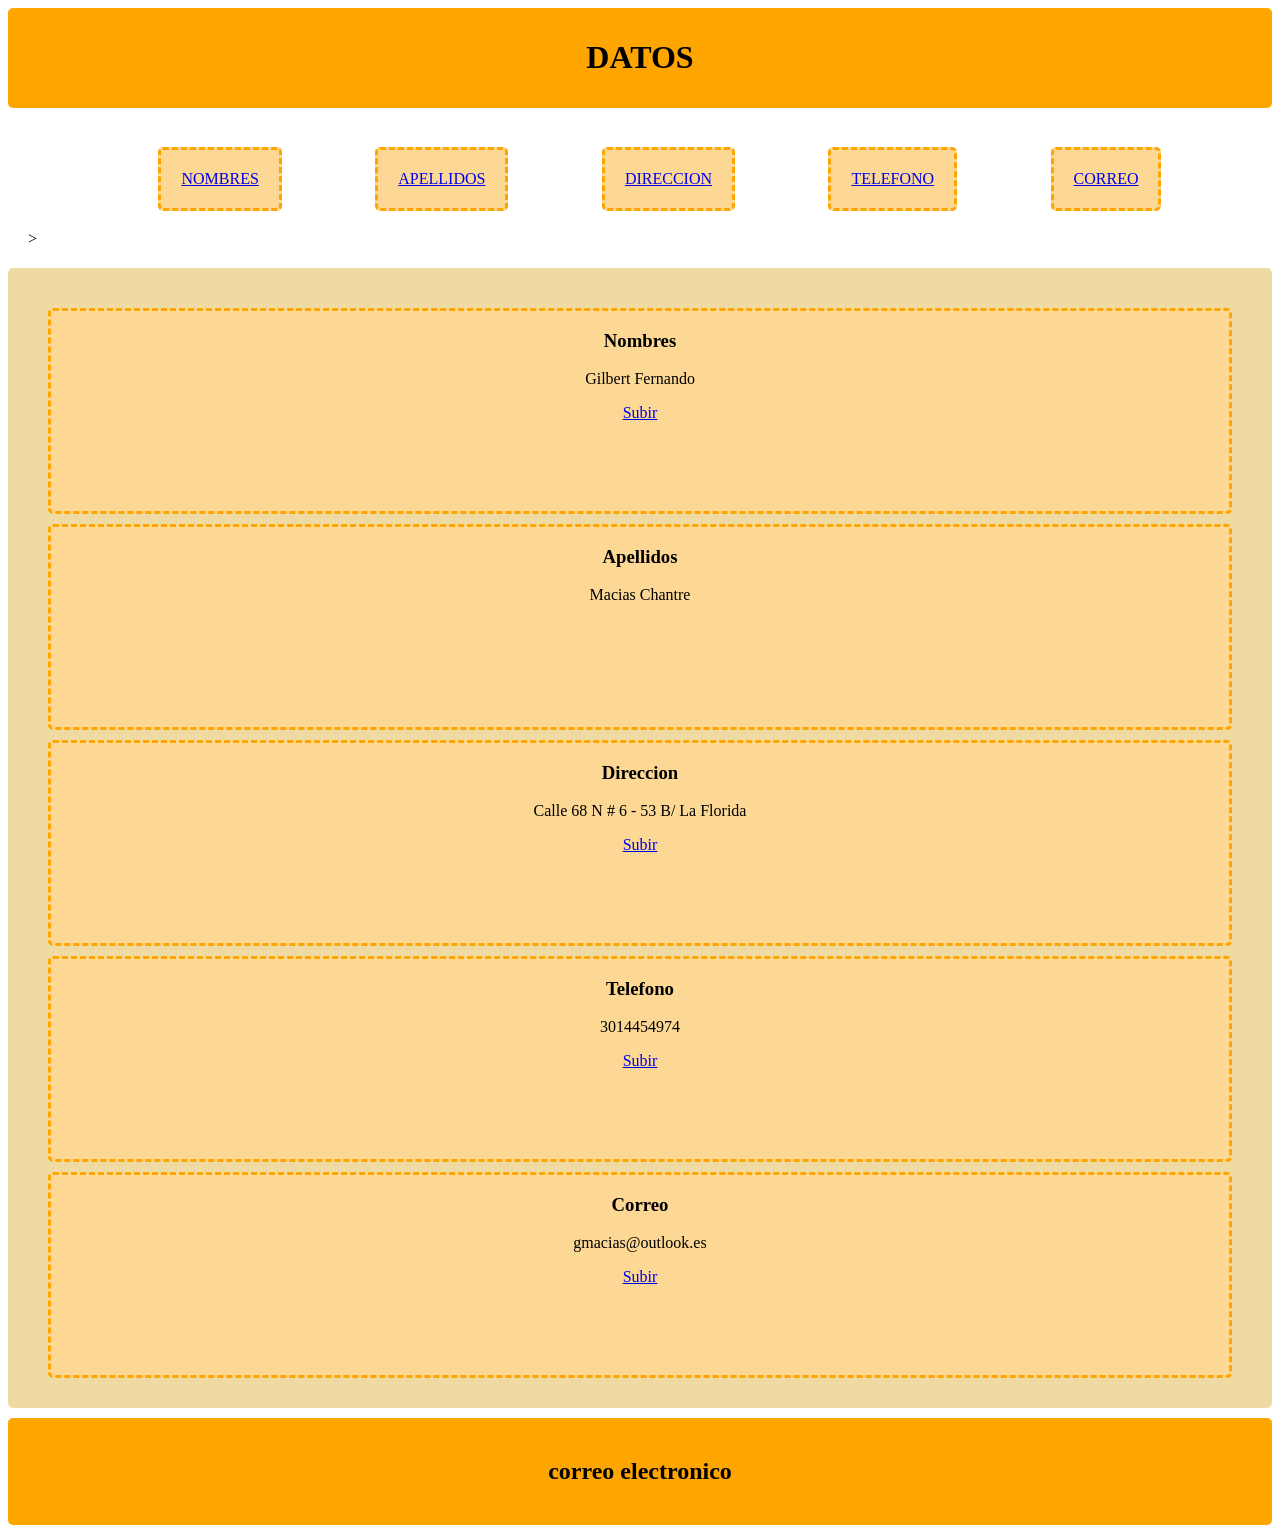
<file: ACTIVIDAD 1/punto1.html>
<!DOCTYPE html>
<html lang="es">
<head>
    <meta charset="UTF-8">
    <meta name="viewport" content="width=device-width, initial-scale=1.0">
    <title>punto1</title>
    <link rel="stylesheet" href="assest/css/punto1.css">
</head>
<body>
    <header>
        <h1>datos</h1>

    </header>

    <nav>
        <ul class="punto">
            <li class="punt"><a href="#nombres">nombres</a></li>
            <li class="punt"><a href="#apellidos">apellidos</a></li>
            <li class="punt"><a href="#direccion">direccion</a></li>
            <li class="punt"><a href="#telefono">telefono</a></li>
            <li class="punt"><a href="#correo">correo</a></li>
        </ul>>
    </nav>

    <main>
        <section class="nombres">
            <h3 id="nombres">nombres</h3>
            <p id="gilbert">gilbert</p>
            <a href="#">subir</a>
        </section>
        <section class="apellidos">
            <h3 id="apellidos">apellidos</h3>
            <pb id="mac">mac</p>
            <a href="#">subir</a>
        </section>
        <section class="direccion">
            <h3 id="direccion">direccion</h3>
            <p id="dir">dir</p>
            <a href="#">subir</a>
        </section>
        <section class="telefono">
            <h3 id="telefono">telefono</h3>
            <p id="tel"> tel</p>
            <a href="#">subir</a>
        </section>
        <section class="correo">
            <h3 id="correo">correo</h3>
            <p class="corr" id="corr">correo</p>
            <a href="#">subir</a>
        </section>
    </main>

    <footer>
        <h2>correo electronico</h2>
    </footer>
    <script type="text/javascript" src="assest/js/punto1.js"></script>
</body>
</html>
</file>
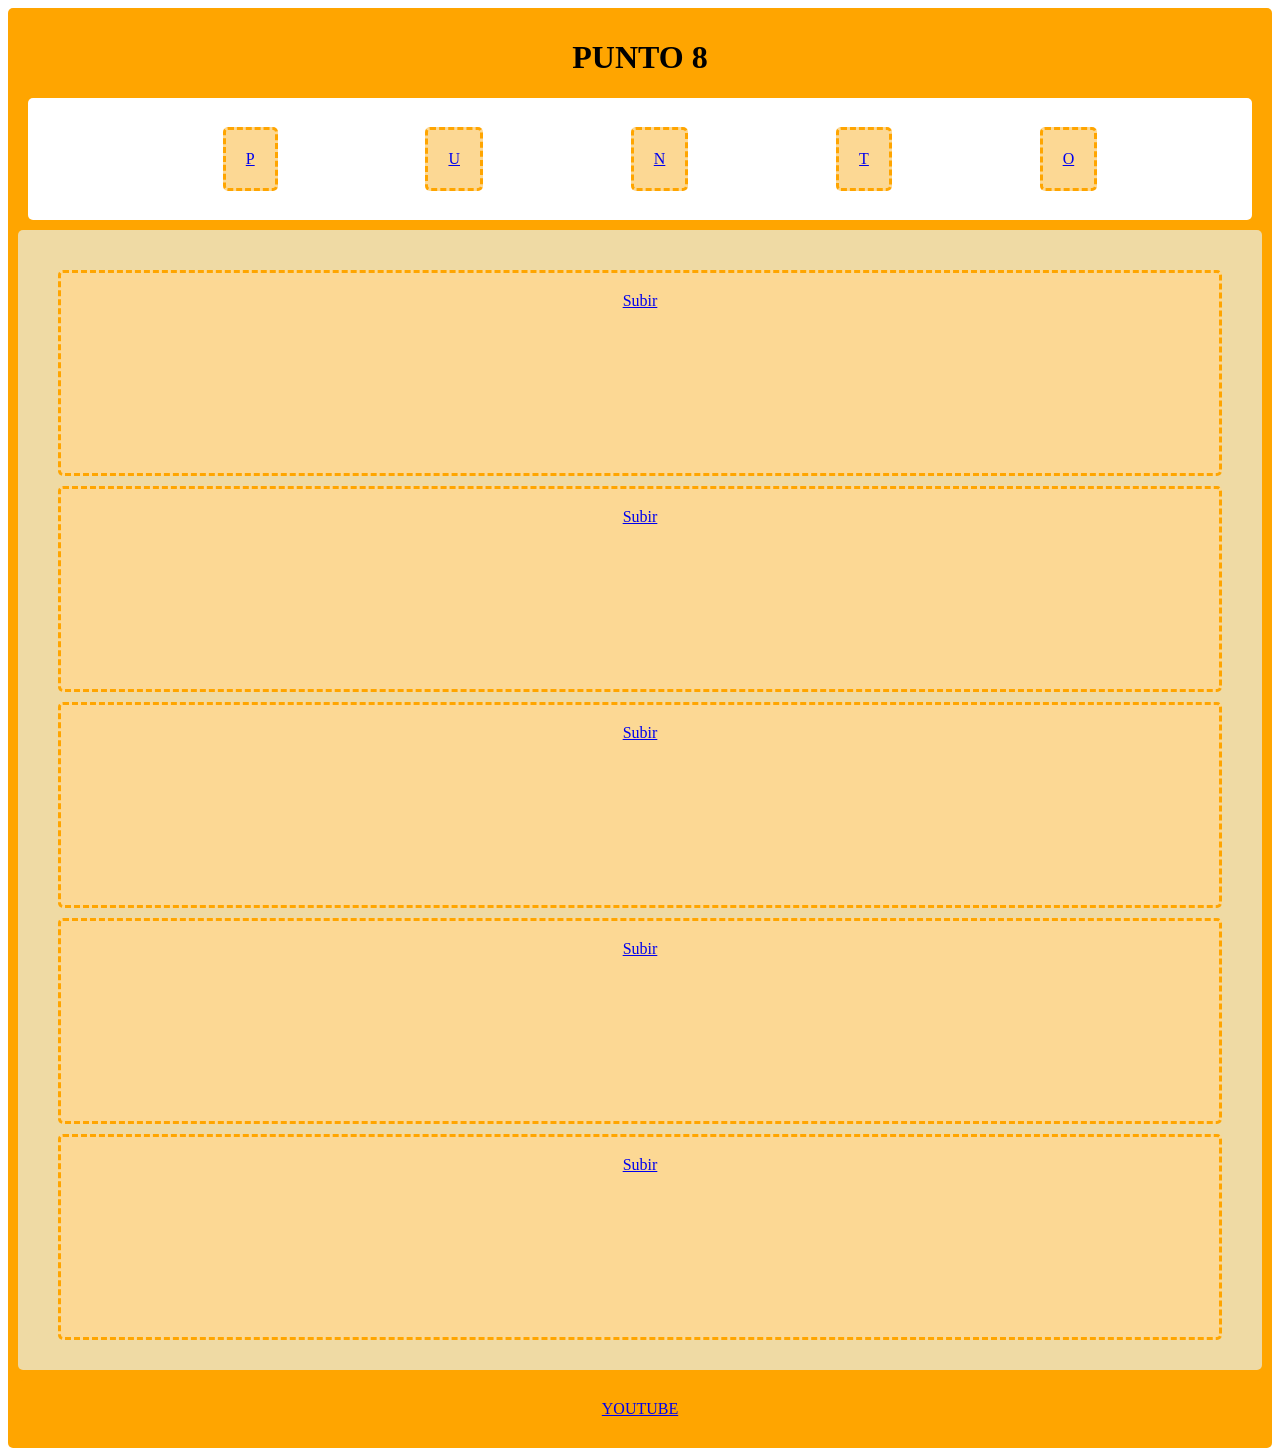
<file: ACTIVIDAD 1/punto10.html>
<!DOCTYPE html>
<html lang="es">
<head>
    <meta charset="UTF-8">
    <meta name="viewport" content="width=device-width, initial-scale=1.0">
    <title> punto10 </title>
    <link rel="stylesheet" href="assest/css/punto10.css">
</head>
<body>
    
    <header>
        <h1 >punto 8</h1>
       
    <nav>
        <ul class="punto">
            <li class="punt"><a href="#p">p</a></li>
            <li class="punt"><a href="#u">u</a></li>
            <li class="punt"><a href="#n">n</a></li>
            <li class="punt"><a href="#t">t</a></li>
            <li class="punt"><a href="#o">o</a></li>
        </ul>
    </nav>

    <main>
        <section class="p">
            <h3 id="p"></h3>
            <a href="#">subir</a>
        </section>
        <section class="u">
            <h3 id="u"></h3>
            <a href="#">subir</a>
        </section>
        <section class="n">
            <h3 id="n"></h3>
            <a href="#">subir</a>
        </section>
        <section class="t">
            <h3 id="t"></h3>
            <a href="#">subir</a>
        </section>
        <section class="o">
            <h3 id="o"></h3>
            <a href="#">subir</a>
        </section>
    </main>
    <footer>
    <a href="https://www.youtube.com/?app=desktop&hl=es">youtube</a>
    </footer>
    <script type="text/javascript" src="assest/js/punto10.js"></script>
</body>
</html>
</file>
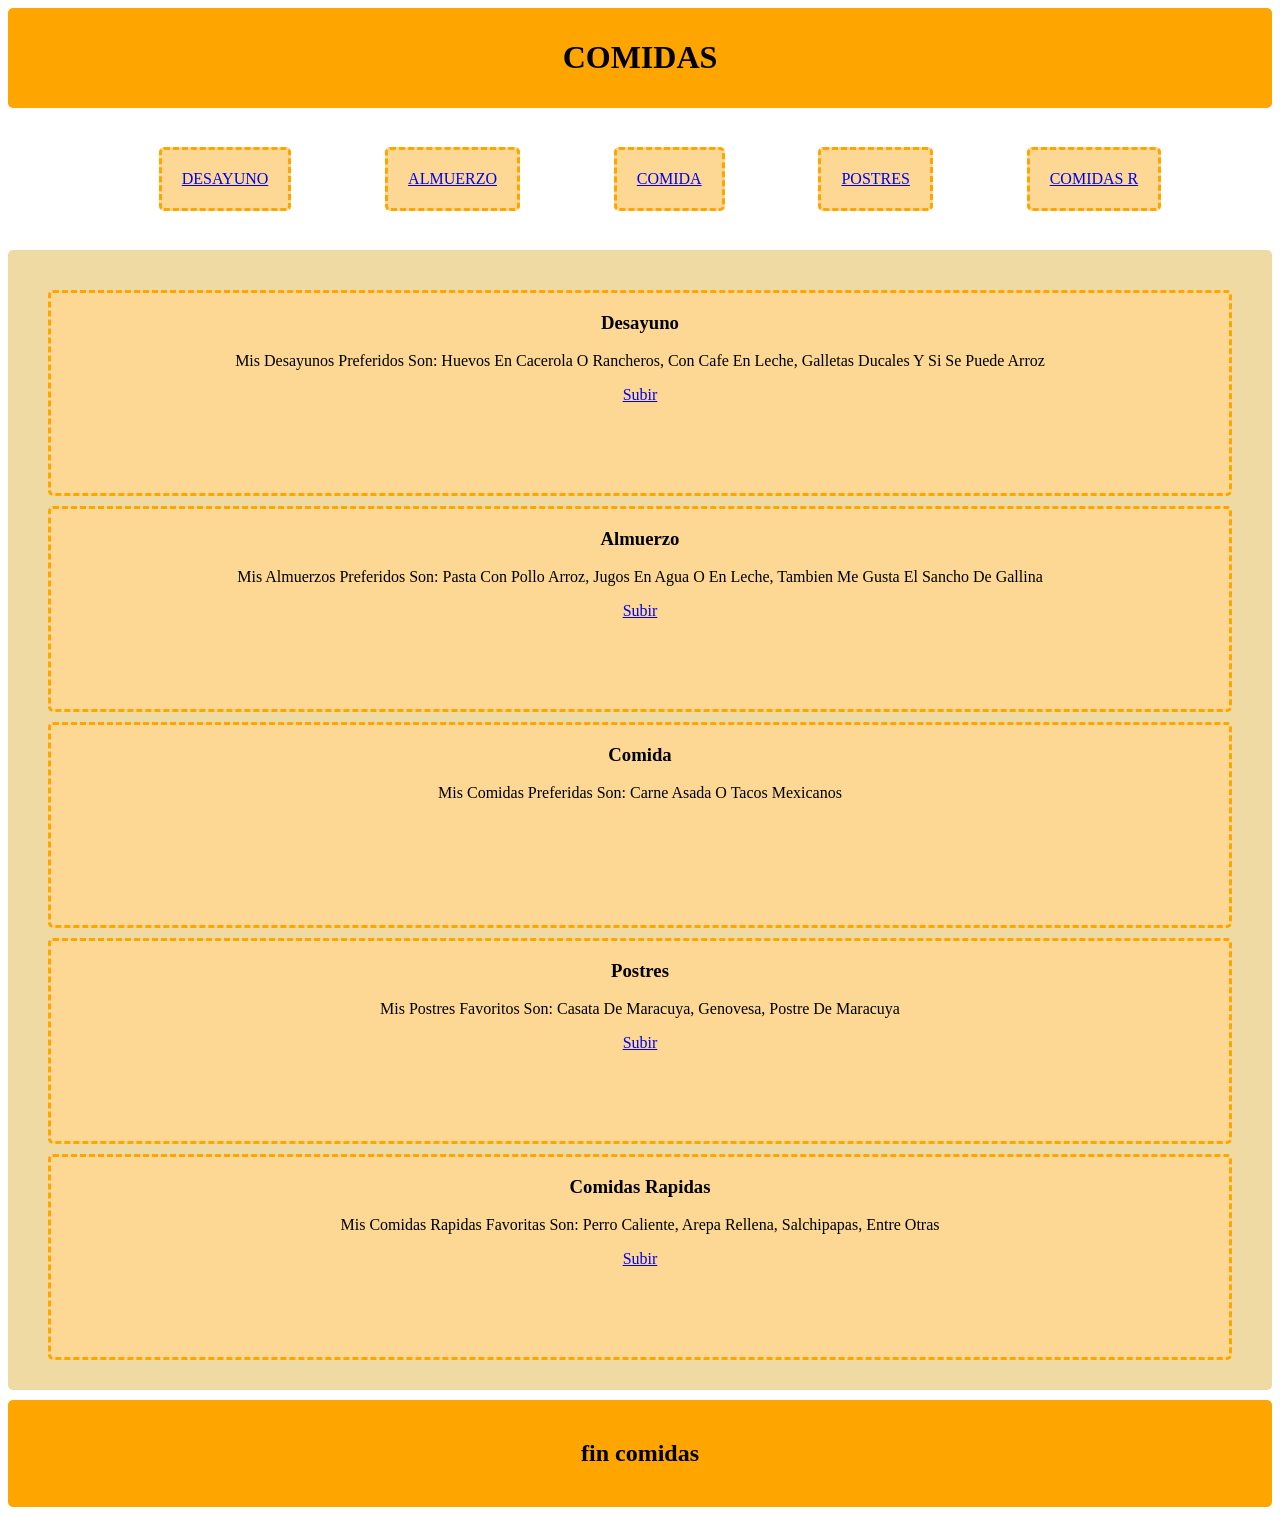
<file: ACTIVIDAD 1/punto2.html>
<!DOCTYPE html>
<html lang="es">
<head>
    <meta charset="UTF-8">
    <meta name="viewport" content="width=device-width, initial-scale=1.0">
    <title>punto2</title>
    <link rel="stylesheet" href="assest/css/punto2.css">
</head>
<body>
     <header>
        <h1>comidas</h1>

    </header>

    <nav>
        <ul class="punto">
            <li class="punt"><a href="#desayuno">desayuno</a></li>
            <li class="punt"><a href="#almuerzo">almuerzo</a></li>
            <li class="punt"><a href="#comida">comida</a></li>
            <li class="punt"><a href="#postres">postres</a></li>
            <li class="punt"><a href="#comidasr">comidas r</a></li>
        </ul>
    </nav>

    <main>
        <section class="desayuno">
            <h3 id="desayuno">desayuno</h3>
            <p id="hu">hu</p>
            <a href="#">subir</a>
        </section>
        <section class="almuerzo">
            <h3 id="almuerzo">almuerzo</h3>
            <p id="alm">alm</p>
            <a href="#">subir</a>
        </section>
        <section class="comida">
            <h3 id="comida">comida</h3>
            <pb id="com">com</p>
            <a href="#">subir</a>
        </section>
        <section class="postres">
            <h3 id="postres">postres</h3>
            <p id="post">post</p>
            <a href="#">subir</a>
        </section>
        <section class="comidasr">
            <h3 id="comidasr">comidas rapidas</h3>
            <p id="comidr"> comidr</p>
            <a href="#">subir</a>
        </section>
    </main>

    <footer>
        <h2>fin comidas</h2>
    </footer>
    <script type="text/javascript" src="assest/js/punto2.js"></script>
</body>
</html>
</file>
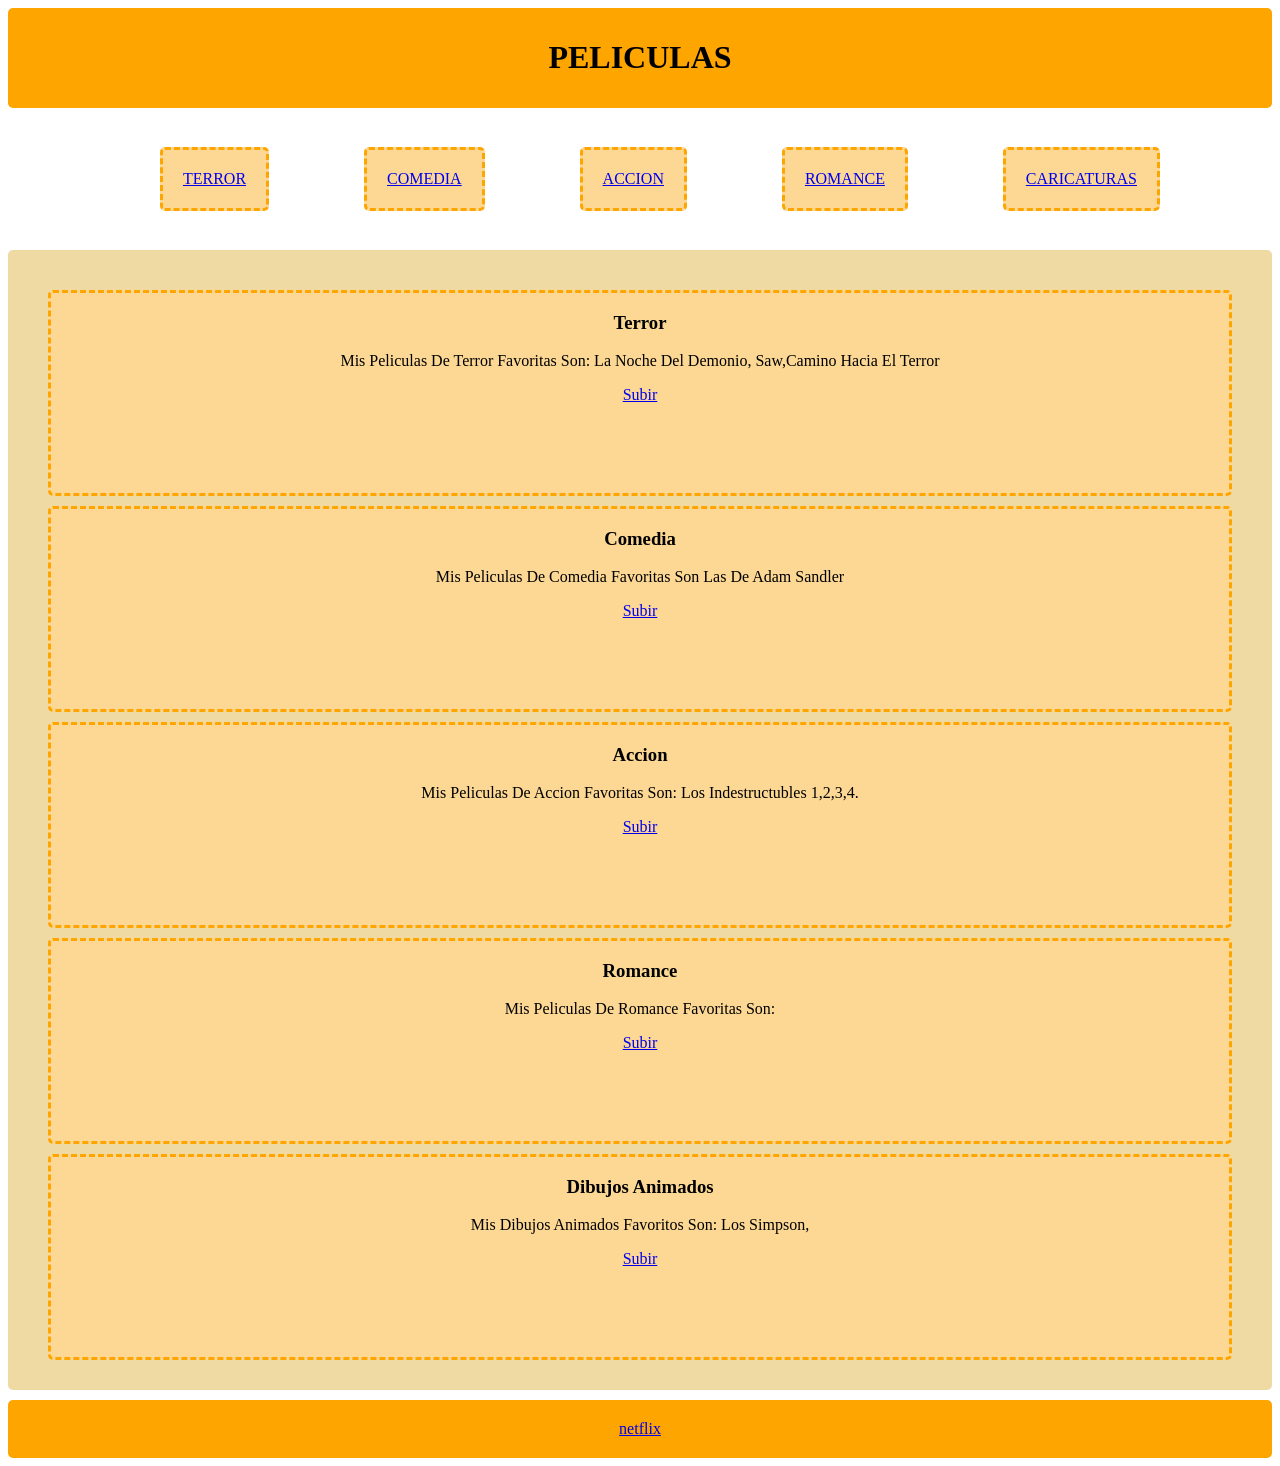
<file: ACTIVIDAD 1/punto3.html>
<!DOCTYPE html>
<html lang="es">
<head>
    <meta charset="UTF-8">
    <meta name="viewport" content="width=device-width, initial-scale=1.0">
    <title>punto3</title>
    <link rel="stylesheet" href="assest/css/punto3.css">
</head>
<body>
    <header>
        <h1>peliculas</h1>

    </header>
    <nav>
        <ul class="punto">
            <li class="punt"><a href="#terror">terror</a></li>
            <li class="punt"><a href="#comedia">comedia</a></li>
            <li class="punt"><a href="#accion">accion</a></li>
            <li class="punt"><a href="#romance">romance</a></li>
            <li class="punt"><a href="#caricaturas">caricaturas</a></li>
        </ul>
    </nav>

    <main>
        <section class="terror">
            <h3 id="terror">terror</h3>
            <p id="terr"> terror</p>
            <a href="#">subir</a>
        </section>
        <section class="comedia">
            <h3 id="comedia">comedia</h3>
            <p id="com">comedia</p>
            <a href="#">subir</a>
        </section>
        <section class="accion">
            <h3 id="accion">accion</h3>
            <p id="acci">accion</p>
            <a href="#">subir</a>
        </section>
        <section class="romance">
            <h3 id="romance">romance</h3>
            <p id="rom">romance</p>
            <a href="#">subir</a>
        </section>
        <section class="caricaturas">
            <h3 id="caricaturas">dibujos animados</h3>
            <p id="dibuj">dibujos animados</p>
            <a href="#">subir</a>
        </section>
    </main>
    <footer>
    <a href="https://www.netflix.com/co/">netflix</a>
    </footer>
    <script type="text/javascript" src="assest/js/punto3.js"></script>
</body>
</html>
</file>
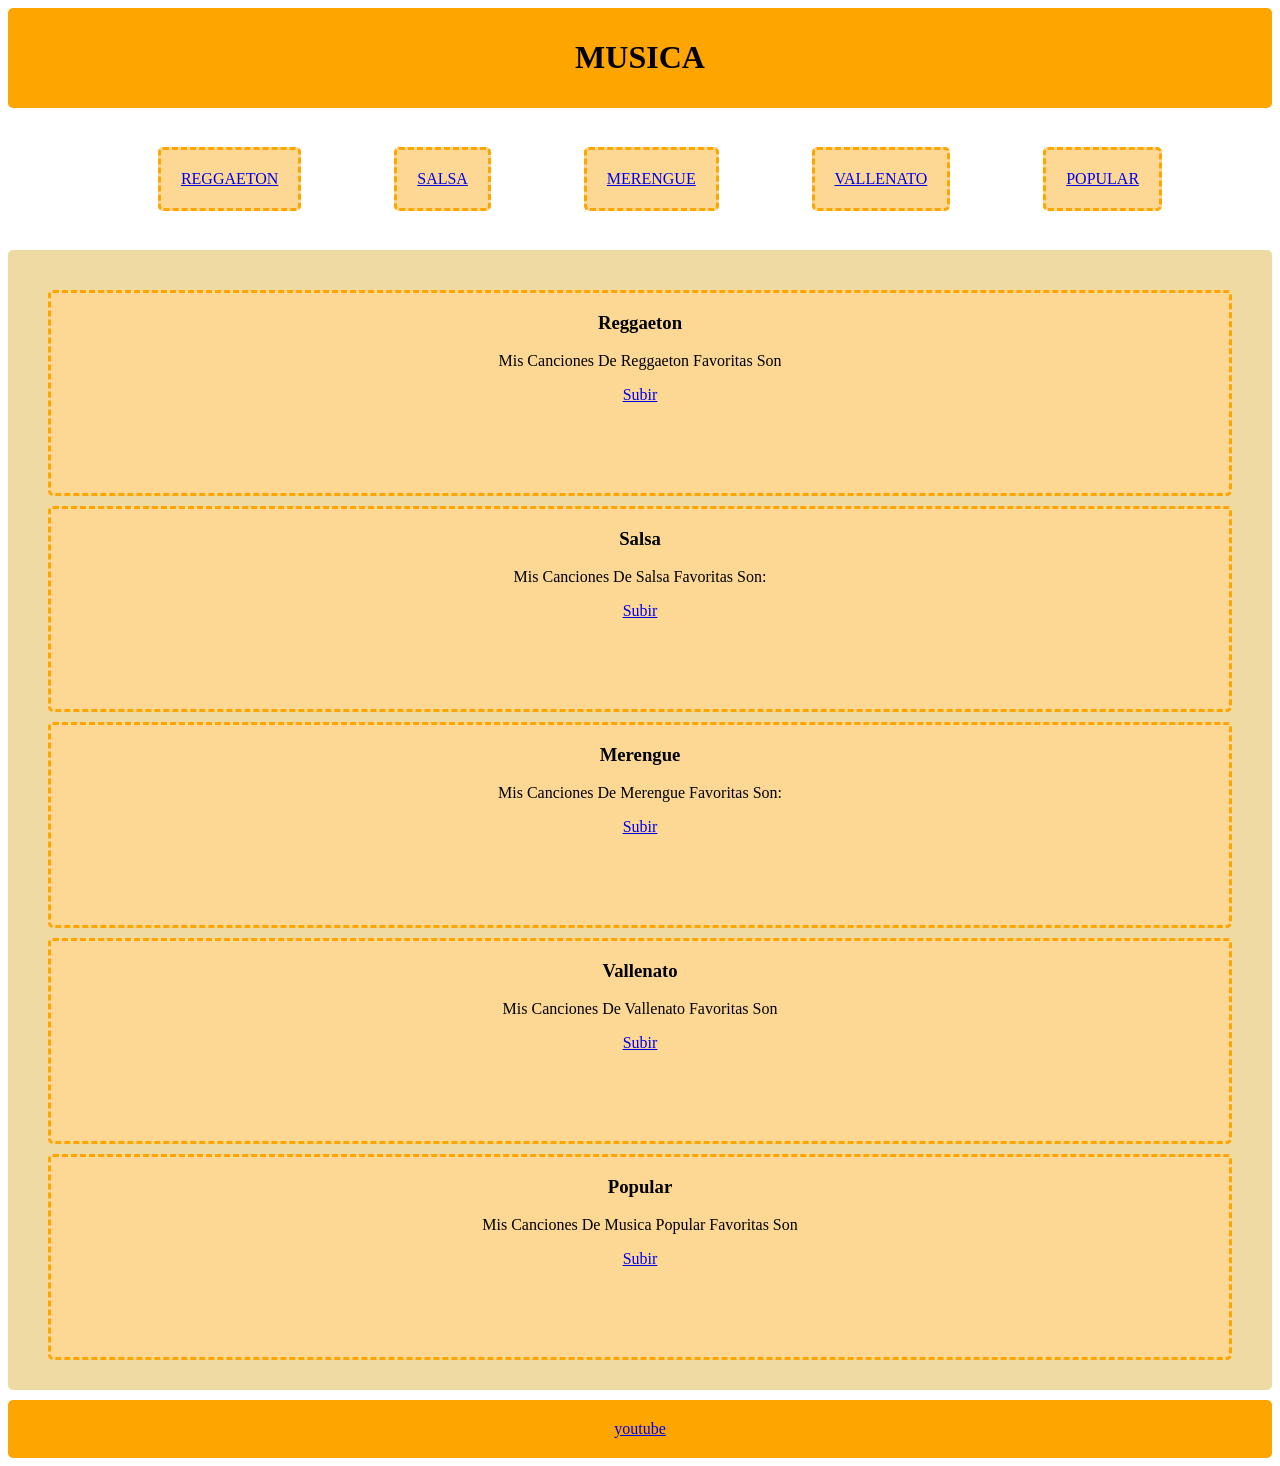
<file: ACTIVIDAD 1/punto4.html>
<!DOCTYPE html>
<html lang="es">
<head>
    <meta charset="UTF-8">
    <meta name="viewport" content="width=device-width, initial-scale=1.0">
    <title>punto4</title>
    <link rel="stylesheet" href="assest/css/punto4.css">
</head>
<body>
    <header>
        <h1>musica</h1>

    </header>
    <nav>
        <ul class="punto">
            <li class="punt"><a href="#reggaeton">reggaeton</a></li>
            <li class="punt"><a href="#salsa">salsa</a></li>
            <li class="punt"><a href="#merengue">merengue</a></li>
            <li class="punt"><a href="#vallenato">vallenato</a></li>
            <li class="punt"><a href="#popular">popular</a></li>
        </ul>
    </nav>

    <main>
        <section class="reggaeton">
            <h3 id="reggaeton">reggaeton</h3>
            <p id="reg">reg</p>
            <a href="#">subir</a>
        </section>
        <section class="salsa">
            <h3 id="salsa">salsa</h3>
            <p id="sals">salsa</p>
            <a href="#">subir</a>
        </section>
        <section class="merengue">
            <h3 id="merengue">merengue</h3>
            <p id="mer">mer</p>
            <a href="#">subir</a>
        </section>
        <section class="vallenato">
            <h3 id="vallenato">vallenato</h3>
            <p id="vall">valenat</p>
            <a href="#">subir</a>
        </section>
        <section class="popular">
            <h3 id="popular">popular</h3>
            <p id="popu"> popu</p>
            <a href="#">subir</a>
        </section>
    </main>
    
    <footer>
    <a href="https://www.youtube.com/?app=desktop&hl=es">youtube</a>
    </footer>
    <script type="text/javascript" src="assest/js/punto4.js"></script>
</body>
</html>
</file>
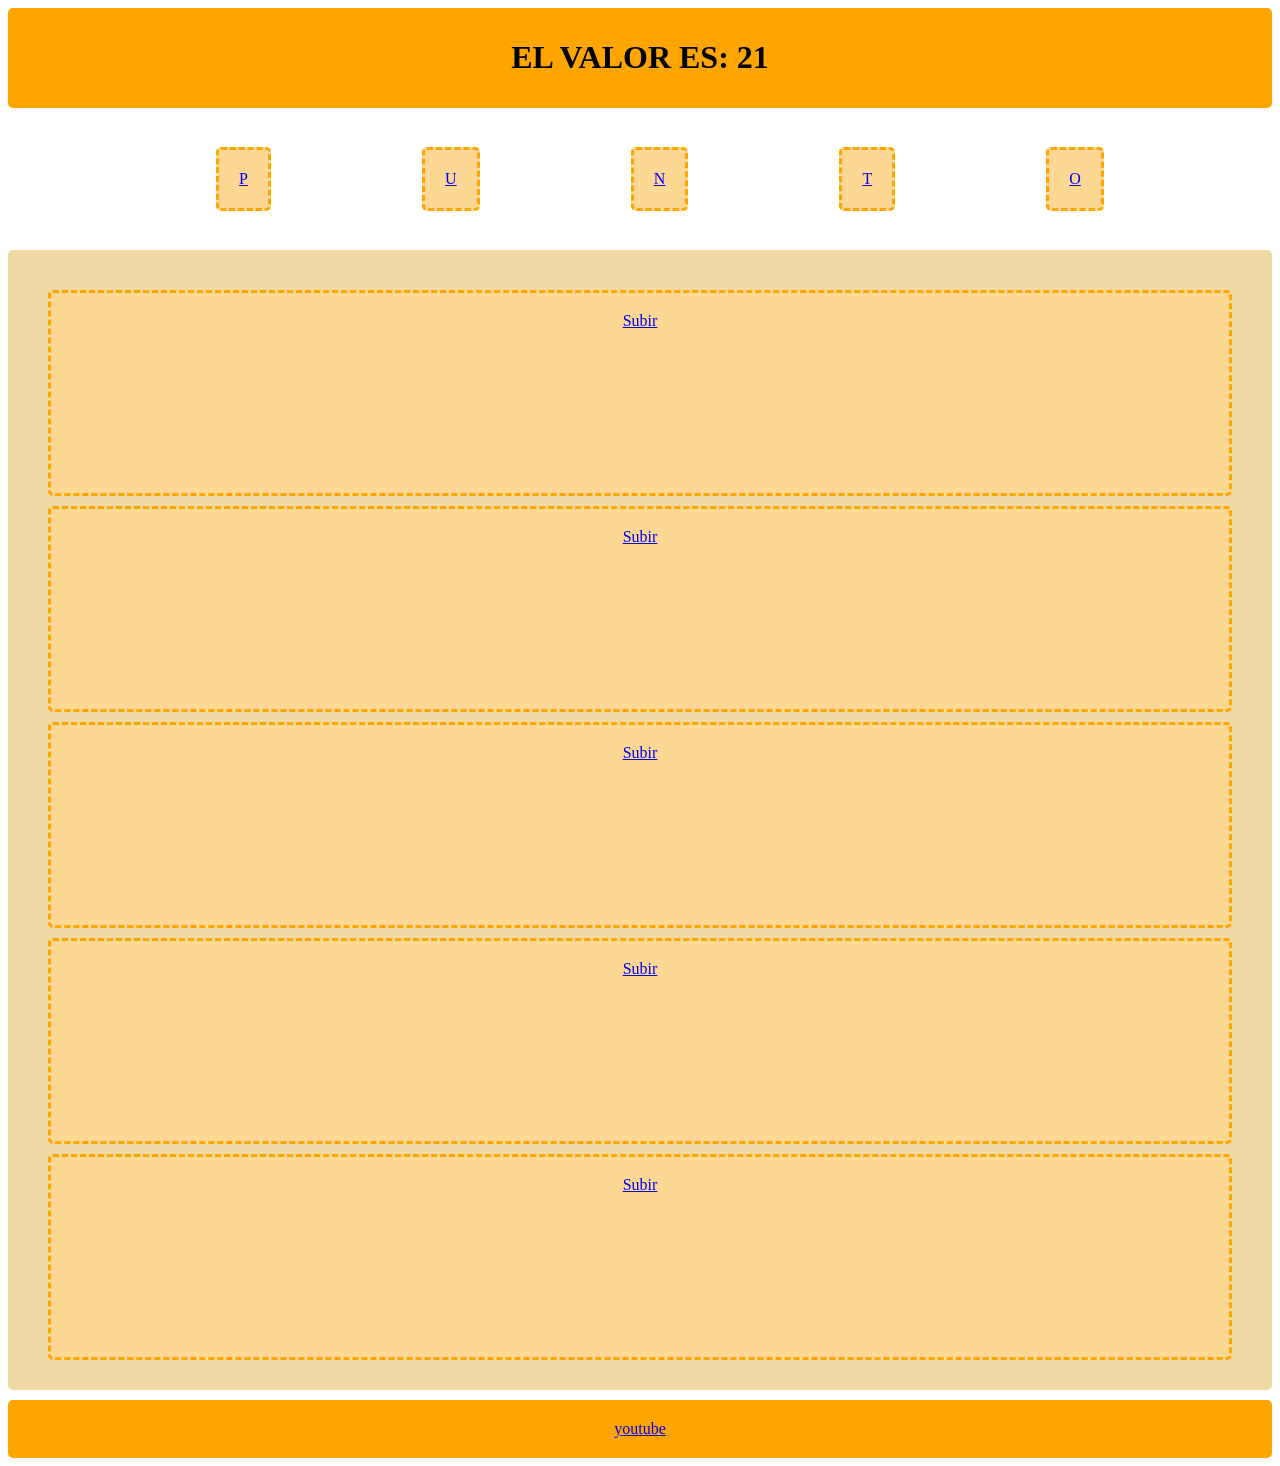
<file: ACTIVIDAD 1/punto5.html>
<!DOCTYPE html>
<html lang="es">
<head>
    <meta charset="UTF-8">
    <meta name="viewport" content="width=device-width, initial-scale=1.0">
    <title>Document</title>
    <link rel="stylesheet" href="assest/css/punto5.css">
</head>
<body>
    <header>
        <h1 id="valor">valor</h1>

    </header>
    <nav>
        <ul class="punto">
            <li class="punt"><a href="#p">p</a></li>
            <li class="punt"><a href="#u">u</a></li>
            <li class="punt"><a href="#n">n</a></li>
            <li class="punt"><a href="#t">t</a></li>
            <li class="punt"><a href="#o">o</a></li>
        </ul>
    </nav>

    <main>
        <section class="p">
            <h3 id="p"></h3>
            <a href="#">subir</a>
        </section>
        <section class="u">
            <h3 id="u"></h3>
            <a href="#">subir</a>
        </section>
        <section class="n">
            <h3 id="n"></h3>
            <a href="#">subir</a>
        </section>
        <section class="t">
            <h3 id="t"></h3>
            <a href="#">subir</a>
        </section>
        <section class="o">
            <h3 id="o"></h3>
            <a href="#">subir</a>
        </section>
    </main>
    
    <footer>
    <a href="https://www.youtube.com/?app=desktop&hl=es">youtube</a>
    </footer>
    <script type="text/javascript" src="assest/js/punto5.js"></script>
</body>
</html>
</file>
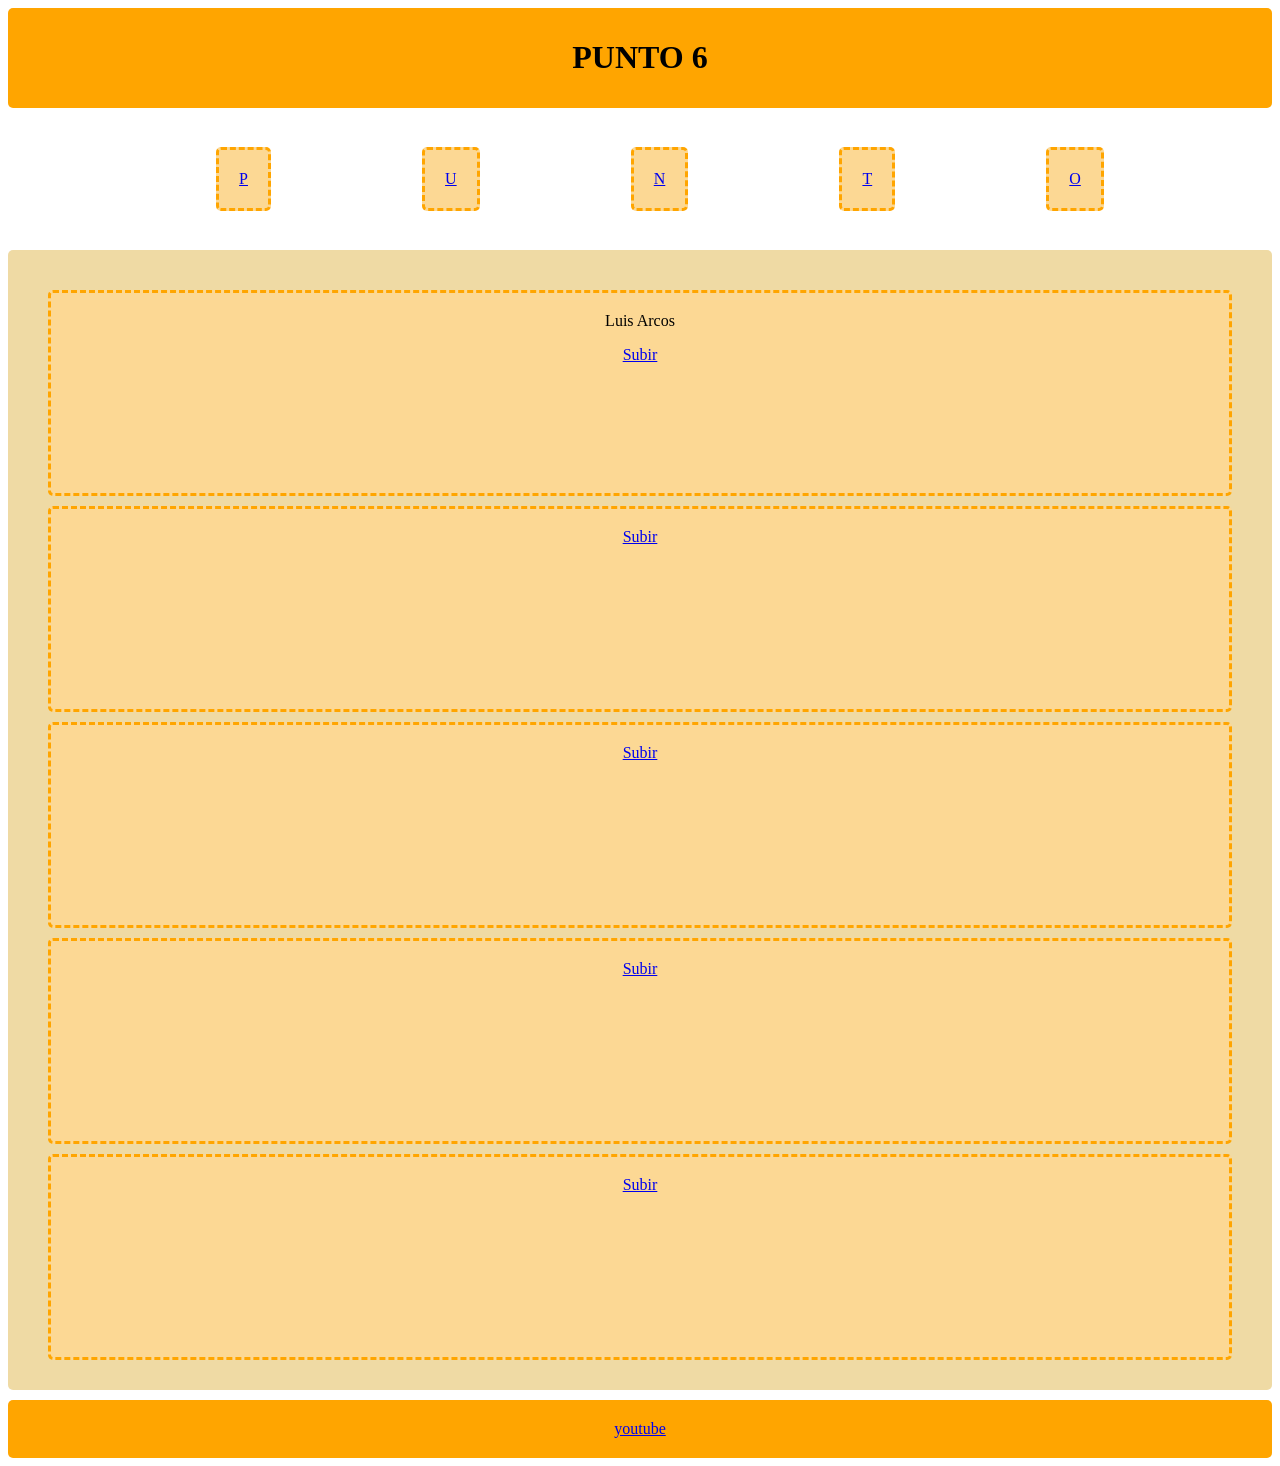
<file: ACTIVIDAD 1/punto6.html>
<!DOCTYPE html>
<html lang="es">
<head>
    <meta charset="UTF-8">
    <meta name="viewport" content="width=device-width, initial-scale=1.0">
    <title> punto6 </title>
    <link rel="stylesheet" href="assest/css/punto6.css">
</head>
<body>
    
    <header>
        <h1 >punto 6</h1>

    </header>
    <nav>
        <ul class="punto">
            <li class="punt"><a href="#p">p</a></li>
            <li class="punt"><a href="#u">u</a></li>
            <li class="punt"><a href="#n">n</a></li>
            <li class="punt"><a href="#t">t</a></li>
            <li class="punt"><a href="#o">o</a></li>
        </ul>
    </nav>

    <main>
        <section class="p">
            <h3 id="p"></h3>
            <p id="cadena">cadena</p>
            <a href="#">subir</a>
        </section>
        <section class="u">
            <h3 id="u"></h3>
            <a href="#">subir</a>
        </section>
        <section class="n">
            <h3 id="n"></h3>
            <a href="#">subir</a>
        </section>
        <section class="t">
            <h3 id="t"></h3>
            <a href="#">subir</a>
        </section>
        <section class="o">
            <h3 id="o"></h3>
            <a href="#">subir</a>
        </section>
    </main>
    <footer>
    <a href="https://www.youtube.com/?app=desktop&hl=es">youtube</a>
    </footer>
    <script type="text/javascript" src="assest/js/punto6.js"></script>
</body>
</html>
</file>
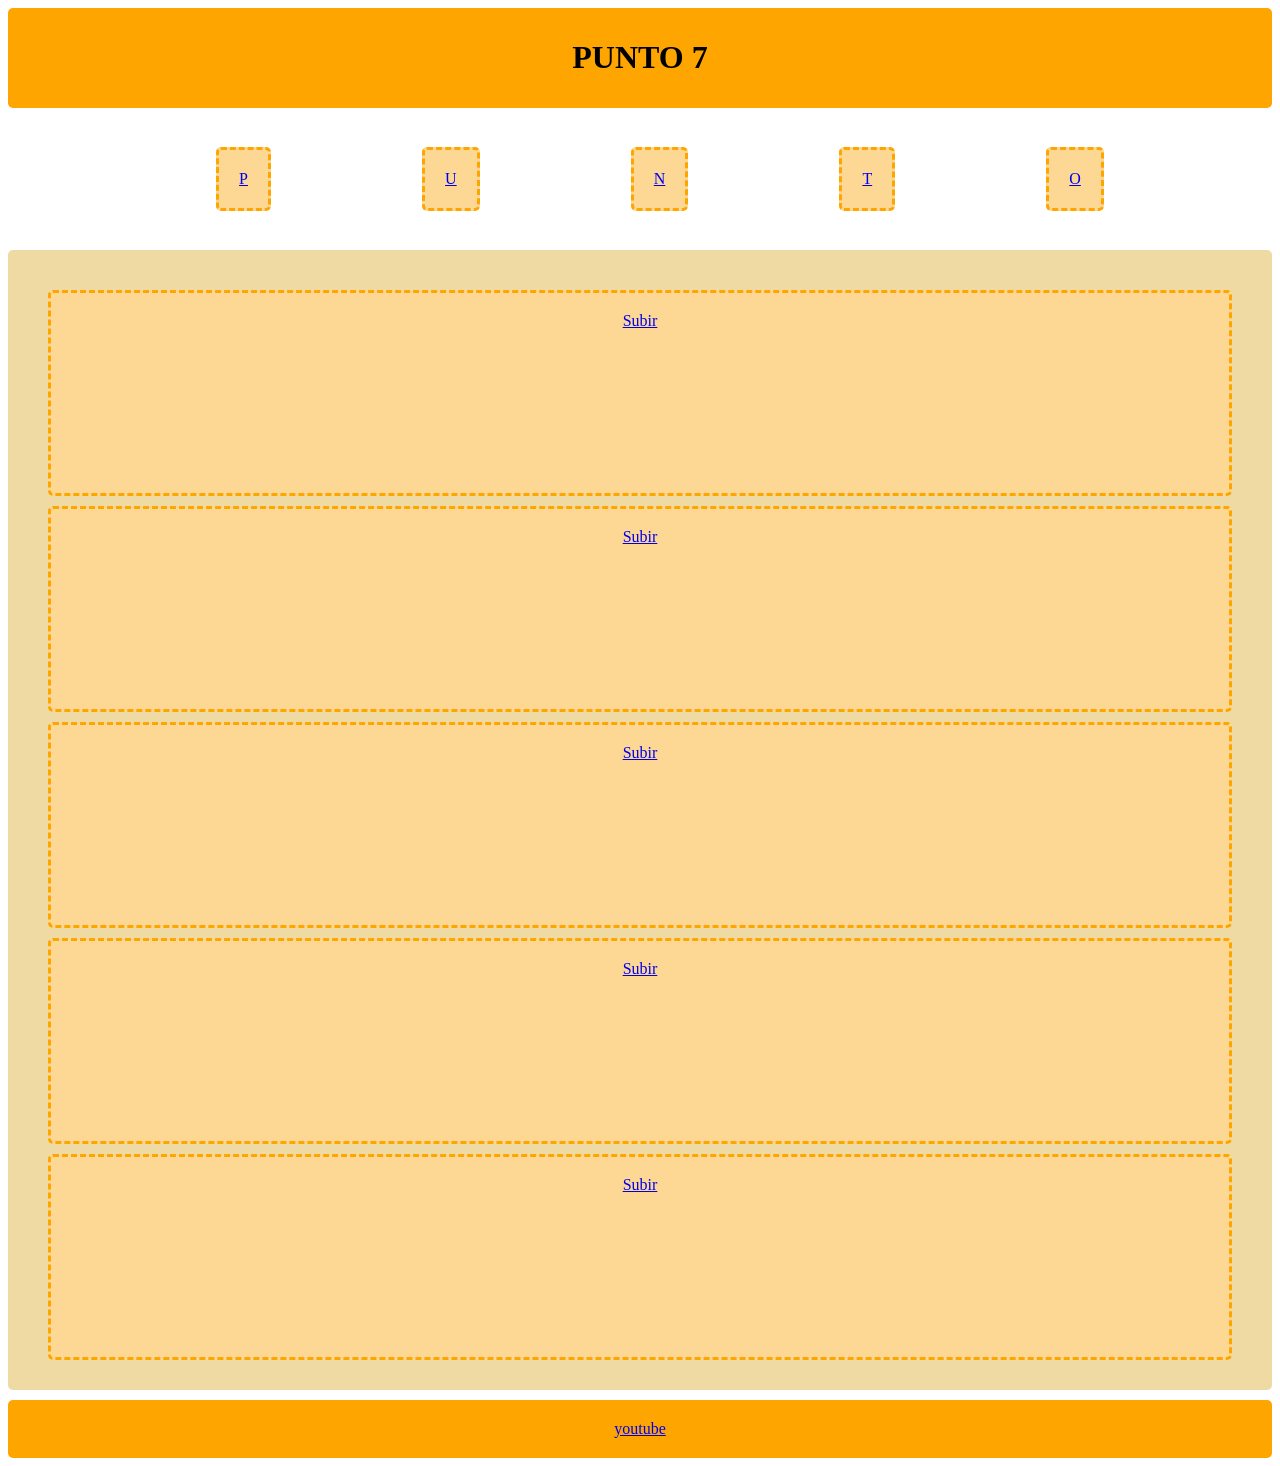
<file: ACTIVIDAD 1/punto7.html>
<!DOCTYPE html>
<html lang="es">
<head>
    <meta charset="UTF-8">
    <meta name="viewport" content="width=device-width, initial-scale=1.0">
    <title> punto7 </title>
    <link rel="stylesheet" href="assest/css/punto7.css">
</head>
<body>
    
    <header>
        <h1 >punto 7</h1>

    </header>
    <nav>
        <ul class="punto">
            <li class="punt"><a href="#p">p</a></li>
            <li class="punt"><a href="#u">u</a></li>
            <li class="punt"><a href="#n">n</a></li>
            <li class="punt"><a href="#t">t</a></li>
            <li class="punt"><a href="#o">o</a></li>
        </ul>
    </nav>

    <main>
        <section class="p">
            <h3 id="p"></h3>
            <a href="#">subir</a>
        </section>
        <section class="u">
            <h3 id="u"></h3>
            <a href="#">subir</a>
        </section>
        <section class="n">
            <h3 id="n"></h3>
            <a href="#">subir</a>
        </section>
        <section class="t">
            <h3 id="t"></h3>
            <a href="#">subir</a>
        </section>
        <section class="o">
            <h3 id="o"></h3>
            <a href="#">subir</a>
        </section>
    </main>
    <footer>
    <a href="https://www.youtube.com/?app=desktop&hl=es">youtube</a>
    </footer>
    <script type="text/javascript" src="assest/js/punto7.js"></script>
</body>
</html>
</file>
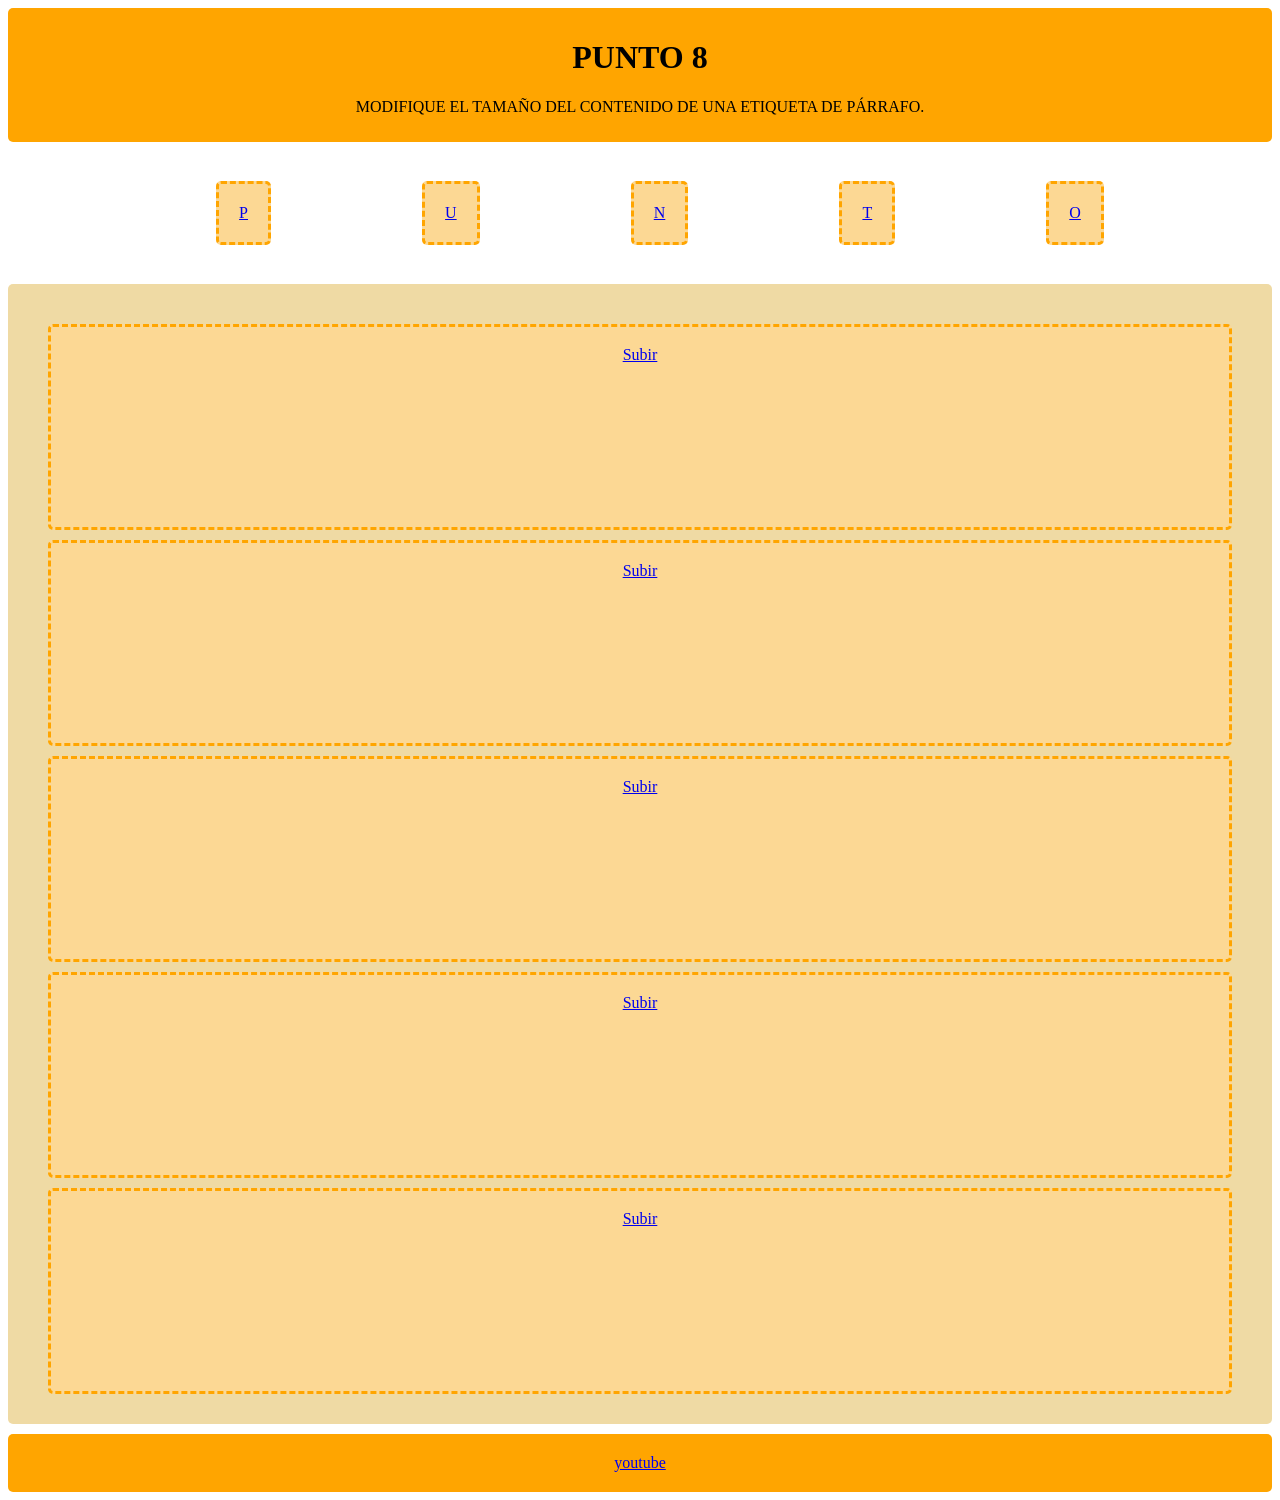
<file: ACTIVIDAD 1/punto8.html>
<!DOCTYPE html>
<html lang="es">
<head>
    <meta charset="UTF-8">
    <meta name="viewport" content="width=device-width, initial-scale=1.0">
    <title> punto8 </title>
    <link rel="stylesheet" href="assest/css/punto8.css">
</head>
<body>
    
    <header>
        <h1 >punto 8</h1>
        <p id="lorem">Lorem ipsum dolor sit amet consectetur adipisicing elit. Sed nam asperiores voluptatum debitis et optio blanditiis modi aut, incidunt beatae excepturi explicabo ut dolores facilis maiores veritatis vel velit. Perspiciatis?</p>

    </header>
    <nav>
        <ul class="punto">
            <li class="punt"><a href="#p">p</a></li>
            <li class="punt"><a href="#u">u</a></li>
            <li class="punt"><a href="#n">n</a></li>
            <li class="punt"><a href="#t">t</a></li>
            <li class="punt"><a href="#o">o</a></li>
        </ul>
    </nav>

    <main>
        <section class="p">
            <h3 id="p"></h3>
            <a href="#">subir</a>
        </section>
        <section class="u">
            <h3 id="u"></h3>
            <a href="#">subir</a>
        </section>
        <section class="n">
            <h3 id="n"></h3>
            <a href="#">subir</a>
        </section>
        <section class="t">
            <h3 id="t"></h3>
            <a href="#">subir</a>
        </section>
        <section class="o">
            <h3 id="o"></h3>
            <a href="#">subir</a>
        </section>
    </main>
    <footer>
    <a href="https://www.youtube.com/?app=desktop&hl=es">youtube</a>
    </footer>
    <script type="text/javascript" src="assest/js/punto8.js"></script>
</body>
</html>
</file>
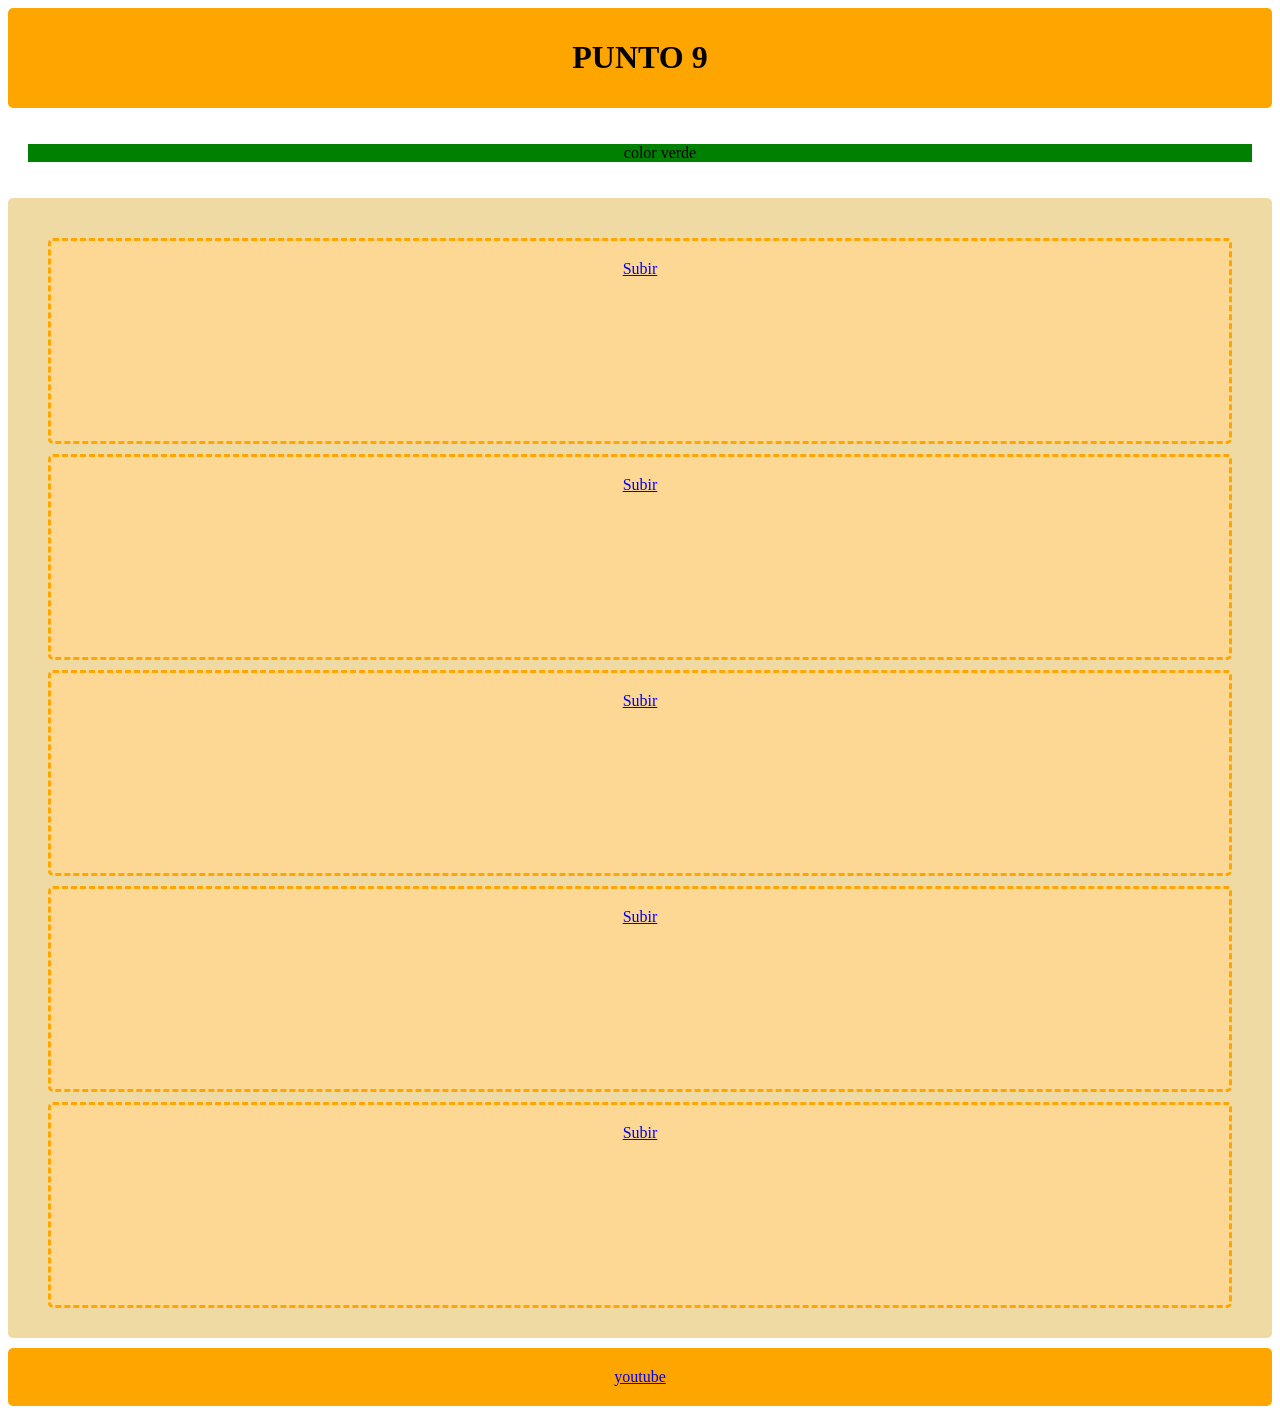
<file: ACTIVIDAD 1/punto9.html>
<!DOCTYPE html>
<html lang="es">
<head>
    <meta charset="UTF-8">
    <meta name="viewport" content="width=device-width, initial-scale=1.0">
    <title> punto9 </title>
    <link rel="stylesheet" href="assest/css/punto9.css">
</head>
<body>
    
    <header>
        <h1 >punto 9</h1>

    </header>
    <nav>
        <ul id="verde" class="punto">
            <li class="punt"><a href="#p">p</a></li>
            <li class="punt"><a href="#u">u</a></li>
            <li class="punt"><a href="#n">n</a></li>
            <li class="punt"><a href="#t">t</a></li>
            <li class="punt"><a href="#o">o</a></li>
        </ul>
    </nav>

    <main>
        <section class="p">
            <h3 id="p"></h3>
            <a href="#">subir</a>
        </section>
        <section class="u">
            <h3 id="u"></h3>
            <a href="#">subir</a>
        </section>
        <section class="n">
            <h3 id="n"></h3>
            <a href="#">subir</a>
        </section>
        <section class="t">
            <h3 id="t"></h3>
            <a href="#">subir</a>
        </section>
        <section class="o">
            <h3 id="o"></h3>
            <a href="#">subir</a>
        </section>
    </main>
    <footer>
    <a href="https://www.youtube.com/?app=desktop&hl=es">youtube</a>
    </footer>
    <script type="text/javascript" src="assest/js/punto9.js"></script>
</body>
</html>
</file>
<file: ACTIVIDAD 1/assest/css/punto1.css>
header{
    background-color: orange;
    color: black;
    border-radius: 5px;
    text-align: center;
    padding: 10px;
    text-transform: uppercase;

}
nav{
    background-color: white;
    
    border-radius: 5px;
    padding: 10px;
    margin: 10px;
}

.punto{
    display: flex;
    justify-content: space-evenly;
}

.punt{
    list-style: none;
    margin: 3px;
    justify-content: space-evenly;
    border: solid 1px;
    border-radius: 5px;
    padding: 20px;
    text-transform: uppercase;
    border: dashed;
    border-color: orange;
    background-color: rgb(252, 216, 148);
}
main{
    background-color: rgb(239, 218, 164);
    border-radius: 5px;
    height: 1080px;
    padding: 30px;
    text-align: center;
}



footer{
    background-color: orange;
    padding: 20px;
    border-radius: 5px;
    margin-top: 10px;
    text-align: center;

}

.nombres{
    height: 200px;
    border-radius: 5px;
    border: solid;
    border: dashed;
    border-color: orange;
    background-color: rgb(252, 216, 148);
    margin: 10px;
    text-transform: capitalize;
}
.apellidos{
    height: 200px;
    border-radius: 5px;
    border: solid;
    border: dashed;
    border-color: orange;
    background-color: rgb(252, 216, 148);
    margin: 10px;
    text-transform: capitalize;
}

.direccion{
    height: 200px;
    border-radius: 5px;
    border: solid;
    border: dashed;
    border-color: orange;
    background-color: rgb(252, 216, 148);
    margin: 10px;
    text-transform: capitalize;
}

.telefono{
    height: 200px;
    border-radius: 5px;
    border: solid;
    border: dashed;
    border-color: orange;
    background-color: rgb(252, 216, 148);
    margin: 10px;
    text-transform: capitalize;
}

.correo{
    height: 200px;
    border-radius: 5px;
    border: solid;
    border: dashed;
    border-color: orange;
    background-color: rgb(252, 216, 148);
    margin: 10px;
    text-transform: capitalize;
}
.corr{
    text-transform: lowercase;
}
</file>
<file: ACTIVIDAD 1/assest/css/punto10.css>
header{
    background-color: orange;
    color: black;
    border-radius: 5px;
    text-align: center;
    padding: 10px;
    text-transform: uppercase;

}
nav{
    background-color: white;
    
    border-radius: 5px;
    padding: 10px;
    margin: 10px;
}

.punto{
    display: flex;
    justify-content: space-evenly;
}

.punt{
    list-style: none;
    margin: 3px;
    justify-content: space-evenly;
    border: solid 1px;
    border-radius: 5px;
    padding: 20px;
    text-transform: uppercase;
    border: dashed;
    border-color: orange;
    background-color: rgb(252, 216, 148);
}
main{
    background-color: rgb(239, 218, 164);
    border-radius: 5px;
    height: 1080px;
    padding: 30px;
    text-align: center;
}

footer{
    background-color: orange;
    padding: 20px;
    border-radius: 5px;
    margin-top: 10px;
    text-align: center;

}

.p{
    height: 200px;
    border-radius: 5px;
    border: solid;
    border: dashed;
    border-color: orange;
    background-color: rgb(252, 216, 148);
    margin: 10px;
    text-transform: capitalize;
}
.u{
    height: 200px;
    border-radius: 5px;
    border: solid;
    border: dashed;
    border-color: orange;
    background-color: rgb(252, 216, 148);
    margin: 10px;
    text-transform: capitalize;
}

.n{
    height: 200px;
    border-radius: 5px;
    border: solid;
    border: dashed;
    border-color: orange;
    background-color: rgb(252, 216, 148);
    margin: 10px;
    text-transform: capitalize;
}

.t{
    height: 200px;
    border-radius: 5px;
    border: solid;
    border: dashed;
    border-color: orange;
    background-color: rgb(252, 216, 148);
    margin: 10px;
    text-transform: capitalize;
}

.o{
    height: 200px;
    border-radius: 5px;
    border: solid;
    border: dashed;
    border-color: orange;
    background-color: rgb(252, 216, 148);
    margin: 10px;
    text-transform: capitalize;
}
</file>
<file: ACTIVIDAD 1/assest/css/punto2.css>
header{
    background-color: orange;
    color: black;
    border-radius: 5px;
    text-align: center;
    padding: 10px;
    text-transform: uppercase;

}
nav{
    background-color: white;
    
    border-radius: 5px;
    padding: 10px;
    margin: 10px;
}

.punto{
    display: flex;
    justify-content: space-evenly;
}

.punt{
    list-style: none;
    margin: 3px;
    justify-content: space-evenly;
    border: solid 1px;
    border-radius: 5px;
    padding: 20px;
    text-transform: uppercase;
    border: dashed;
    border-color: orange;
    background-color: rgb(252, 216, 148);
}
main{
    background-color: rgb(239, 218, 164);
    border-radius: 5px;
    height: 1080px;
    padding: 30px;
    text-align: center;
}



footer{
    background-color: orange;
    padding: 20px;
    border-radius: 5px;
    margin-top: 10px;
    text-align: center;

}

.desayuno{
    height: 200px;
    border-radius: 5px;
    border: solid;
    border: dashed;
    border-color: orange;
    background-color: rgb(252, 216, 148);
    margin: 10px;
    text-transform: capitalize;
}
.almuerzo{
    height: 200px;
    border-radius: 5px;
    border: solid;
    border: dashed;
    border-color: orange;
    background-color: rgb(252, 216, 148);
    margin: 10px;
    text-transform: capitalize;
}

.comida{
    height: 200px;
    border-radius: 5px;
    border: solid;
    border: dashed;
    border-color: orange;
    background-color: rgb(252, 216, 148);
    margin: 10px;
    text-transform: capitalize;
}

.postres{
    height: 200px;
    border-radius: 5px;
    border: solid;
    border: dashed;
    border-color: orange;
    background-color: rgb(252, 216, 148);
    margin: 10px;
    text-transform: capitalize;
}

.comidasr{
    height: 200px;
    border-radius: 5px;
    border: solid;
    border: dashed;
    border-color: orange;
    background-color: rgb(252, 216, 148);
    margin: 10px;
    text-transform: capitalize;
}
</file>
<file: ACTIVIDAD 1/assest/css/punto3.css>
header{
    background-color: orange;
    color: black;
    border-radius: 5px;
    text-align: center;
    padding: 10px;
    text-transform: uppercase;

}
nav{
    background-color: white;
    
    border-radius: 5px;
    padding: 10px;
    margin: 10px;
}

.punto{
    display: flex;
    justify-content: space-evenly;
}

.punt{
    list-style: none;
    margin: 3px;
    justify-content: space-evenly;
    border: solid 1px;
    border-radius: 5px;
    padding: 20px;
    text-transform: uppercase;
    border: dashed;
    border-color: orange;
    background-color: rgb(252, 216, 148);
}
main{
    background-color: rgb(239, 218, 164);
    border-radius: 5px;
    height: 1080px;
    padding: 30px;
    text-align: center;
}



footer{
    background-color: orange;
    padding: 20px;
    border-radius: 5px;
    margin-top: 10px;
    text-align: center;

}

.terror{
    height: 200px;
    border-radius: 5px;
    border: solid;
    border: dashed;
    border-color: orange;
    background-color: rgb(252, 216, 148);
    margin: 10px;
    text-transform: capitalize;
}
.comedia{
    height: 200px;
    border-radius: 5px;
    border: solid;
    border: dashed;
    border-color: orange;
    background-color: rgb(252, 216, 148);
    margin: 10px;
    text-transform: capitalize;
}

.accion{
    height: 200px;
    border-radius: 5px;
    border: solid;
    border: dashed;
    border-color: orange;
    background-color: rgb(252, 216, 148);
    margin: 10px;
    text-transform: capitalize;
}

.romance{
    height: 200px;
    border-radius: 5px;
    border: solid;
    border: dashed;
    border-color: orange;
    background-color: rgb(252, 216, 148);
    margin: 10px;
    text-transform: capitalize;
}

.caricaturas{
    height: 200px;
    border-radius: 5px;
    border: solid;
    border: dashed;
    border-color: orange;
    background-color: rgb(252, 216, 148);
    margin: 10px;
    text-transform: capitalize;
}
</file>
<file: ACTIVIDAD 1/assest/css/punto4.css>
header{
    background-color: orange;
    color: black;
    border-radius: 5px;
    text-align: center;
    padding: 10px;
    text-transform: uppercase;

}
nav{
    background-color: white;
    
    border-radius: 5px;
    padding: 10px;
    margin: 10px;
}

.punto{
    display: flex;
    justify-content: space-evenly;
}

.punt{
    list-style: none;
    margin: 3px;
    justify-content: space-evenly;
    border: solid 1px;
    border-radius: 5px;
    padding: 20px;
    text-transform: uppercase;
    border: dashed;
    border-color: orange;
    background-color: rgb(252, 216, 148);
}
main{
    background-color: rgb(239, 218, 164);
    border-radius: 5px;
    height: 1080px;
    padding: 30px;
    text-align: center;
}



footer{
    background-color: orange;
    padding: 20px;
    border-radius: 5px;
    margin-top: 10px;
    text-align: center;

}

.reggaeton{
    height: 200px;
    border-radius: 5px;
    border: solid;
    border: dashed;
    border-color: orange;
    background-color: rgb(252, 216, 148);
    margin: 10px;
    text-transform: capitalize;
}
.salsa{
    height: 200px;
    border-radius: 5px;
    border: solid;
    border: dashed;
    border-color: orange;
    background-color: rgb(252, 216, 148);
    margin: 10px;
    text-transform: capitalize;
}

.merengue{
    height: 200px;
    border-radius: 5px;
    border: solid;
    border: dashed;
    border-color: orange;
    background-color: rgb(252, 216, 148);
    margin: 10px;
    text-transform: capitalize;
}

.vallenato{
    height: 200px;
    border-radius: 5px;
    border: solid;
    border: dashed;
    border-color: orange;
    background-color: rgb(252, 216, 148);
    margin: 10px;
    text-transform: capitalize;
}

.popular{
    height: 200px;
    border-radius: 5px;
    border: solid;
    border: dashed;
    border-color: orange;
    background-color: rgb(252, 216, 148);
    margin: 10px;
    text-transform: capitalize;
}
</file>
<file: ACTIVIDAD 1/assest/css/punto5.css>
header{
    background-color: orange;
    color: black;
    border-radius: 5px;
    text-align: center;
    padding: 10px;
    text-transform: uppercase;

}
nav{
    background-color: white;
    
    border-radius: 5px;
    padding: 10px;
    margin: 10px;
}

.punto{
    display: flex;
    justify-content: space-evenly;
}

.punt{
    list-style: none;
    margin: 3px;
    justify-content: space-evenly;
    border: solid 1px;
    border-radius: 5px;
    padding: 20px;
    text-transform: uppercase;
    border: dashed;
    border-color: orange;
    background-color: rgb(252, 216, 148);
}
main{
    background-color: rgb(239, 218, 164);
    border-radius: 5px;
    height: 1080px;
    padding: 30px;
    text-align: center;
}



footer{
    background-color: orange;
    padding: 20px;
    border-radius: 5px;
    margin-top: 10px;
    text-align: center;

}

.p{
    height: 200px;
    border-radius: 5px;
    border: solid;
    border: dashed;
    border-color: orange;
    background-color: rgb(252, 216, 148);
    margin: 10px;
    text-transform: capitalize;
}
.u{
    height: 200px;
    border-radius: 5px;
    border: solid;
    border: dashed;
    border-color: orange;
    background-color: rgb(252, 216, 148);
    margin: 10px;
    text-transform: capitalize;
}

.n{
    height: 200px;
    border-radius: 5px;
    border: solid;
    border: dashed;
    border-color: orange;
    background-color: rgb(252, 216, 148);
    margin: 10px;
    text-transform: capitalize;
}

.t{
    height: 200px;
    border-radius: 5px;
    border: solid;
    border: dashed;
    border-color: orange;
    background-color: rgb(252, 216, 148);
    margin: 10px;
    text-transform: capitalize;
}

.o{
    height: 200px;
    border-radius: 5px;
    border: solid;
    border: dashed;
    border-color: orange;
    background-color: rgb(252, 216, 148);
    margin: 10px;
    text-transform: capitalize;
}
</file>
<file: ACTIVIDAD 1/assest/css/punto6.css>
header{
    background-color: orange;
    color: black;
    border-radius: 5px;
    text-align: center;
    padding: 10px;
    text-transform: uppercase;

}
nav{
    background-color: white;
    
    border-radius: 5px;
    padding: 10px;
    margin: 10px;
}

.punto{
    display: flex;
    justify-content: space-evenly;
}

.punt{
    list-style: none;
    margin: 3px;
    justify-content: space-evenly;
    border: solid 1px;
    border-radius: 5px;
    padding: 20px;
    text-transform: uppercase;
    border: dashed;
    border-color: orange;
    background-color: rgb(252, 216, 148);
}
main{
    background-color: rgb(239, 218, 164);
    border-radius: 5px;
    height: 1080px;
    padding: 30px;
    text-align: center;
}

footer{
    background-color: orange;
    padding: 20px;
    border-radius: 5px;
    margin-top: 10px;
    text-align: center;

}

.p{
    height: 200px;
    border-radius: 5px;
    border: solid;
    border: dashed;
    border-color: orange;
    background-color: rgb(252, 216, 148);
    margin: 10px;
    text-transform: capitalize;
}
.u{
    height: 200px;
    border-radius: 5px;
    border: solid;
    border: dashed;
    border-color: orange;
    background-color: rgb(252, 216, 148);
    margin: 10px;
    text-transform: capitalize;
}

.n{
    height: 200px;
    border-radius: 5px;
    border: solid;
    border: dashed;
    border-color: orange;
    background-color: rgb(252, 216, 148);
    margin: 10px;
    text-transform: capitalize;
}

.t{
    height: 200px;
    border-radius: 5px;
    border: solid;
    border: dashed;
    border-color: orange;
    background-color: rgb(252, 216, 148);
    margin: 10px;
    text-transform: capitalize;
}

.o{
    height: 200px;
    border-radius: 5px;
    border: solid;
    border: dashed;
    border-color: orange;
    background-color: rgb(252, 216, 148);
    margin: 10px;
    text-transform: capitalize;
}
</file>
<file: ACTIVIDAD 1/assest/css/punto7.css>
header{
    background-color: orange;
    color: black;
    border-radius: 5px;
    text-align: center;
    padding: 10px;
    text-transform: uppercase;

}
nav{
    background-color: white;
    
    border-radius: 5px;
    padding: 10px;
    margin: 10px;
}

.punto{
    display: flex;
    justify-content: space-evenly;
}

.punt{
    list-style: none;
    margin: 3px;
    justify-content: space-evenly;
    border: solid 1px;
    border-radius: 5px;
    padding: 20px;
    text-transform: uppercase;
    border: dashed;
    border-color: orange;
    background-color: rgb(252, 216, 148);
}
main{
    background-color: rgb(239, 218, 164);
    border-radius: 5px;
    height: 1080px;
    padding: 30px;
    text-align: center;
}

footer{
    background-color: orange;
    padding: 20px;
    border-radius: 5px;
    margin-top: 10px;
    text-align: center;

}

.p{
    height: 200px;
    border-radius: 5px;
    border: solid;
    border: dashed;
    border-color: orange;
    background-color: rgb(252, 216, 148);
    margin: 10px;
    text-transform: capitalize;
}
.u{
    height: 200px;
    border-radius: 5px;
    border: solid;
    border: dashed;
    border-color: orange;
    background-color: rgb(252, 216, 148);
    margin: 10px;
    text-transform: capitalize;
}

.n{
    height: 200px;
    border-radius: 5px;
    border: solid;
    border: dashed;
    border-color: orange;
    background-color: rgb(252, 216, 148);
    margin: 10px;
    text-transform: capitalize;
}

.t{
    height: 200px;
    border-radius: 5px;
    border: solid;
    border: dashed;
    border-color: orange;
    background-color: rgb(252, 216, 148);
    margin: 10px;
    text-transform: capitalize;
}

.o{
    height: 200px;
    border-radius: 5px;
    border: solid;
    border: dashed;
    border-color: orange;
    background-color: rgb(252, 216, 148);
    margin: 10px;
    text-transform: capitalize;
}
</file>
<file: ACTIVIDAD 1/assest/css/punto8.css>
header{
    background-color: orange;
    color: black;
    border-radius: 5px;
    text-align: center;
    padding: 10px;
    text-transform: uppercase;

}
nav{
    background-color: white;
    
    border-radius: 5px;
    padding: 10px;
    margin: 10px;
}

.punto{
    display: flex;
    justify-content: space-evenly;
}

.punt{
    list-style: none;
    margin: 3px;
    justify-content: space-evenly;
    border: solid 1px;
    border-radius: 5px;
    padding: 20px;
    text-transform: uppercase;
    border: dashed;
    border-color: orange;
    background-color: rgb(252, 216, 148);
}
main{
    background-color: rgb(239, 218, 164);
    border-radius: 5px;
    height: 1080px;
    padding: 30px;
    text-align: center;
}

footer{
    background-color: orange;
    padding: 20px;
    border-radius: 5px;
    margin-top: 10px;
    text-align: center;

}

.p{
    height: 200px;
    border-radius: 5px;
    border: solid;
    border: dashed;
    border-color: orange;
    background-color: rgb(252, 216, 148);
    margin: 10px;
    text-transform: capitalize;
}
.u{
    height: 200px;
    border-radius: 5px;
    border: solid;
    border: dashed;
    border-color: orange;
    background-color: rgb(252, 216, 148);
    margin: 10px;
    text-transform: capitalize;
}

.n{
    height: 200px;
    border-radius: 5px;
    border: solid;
    border: dashed;
    border-color: orange;
    background-color: rgb(252, 216, 148);
    margin: 10px;
    text-transform: capitalize;
}

.t{
    height: 200px;
    border-radius: 5px;
    border: solid;
    border: dashed;
    border-color: orange;
    background-color: rgb(252, 216, 148);
    margin: 10px;
    text-transform: capitalize;
}

.o{
    height: 200px;
    border-radius: 5px;
    border: solid;
    border: dashed;
    border-color: orange;
    background-color: rgb(252, 216, 148);
    margin: 10px;
    text-transform: capitalize;
}
</file>
<file: ACTIVIDAD 1/assest/css/punto9.css>
header{
    background-color: orange;
    color: black;
    border-radius: 5px;
    text-align: center;
    padding: 10px;
    text-transform: uppercase;

}
nav{
    background-color: white;
    
    border-radius: 5px;
    padding: 10px;
    margin: 10px;
}

.punto{
    display: flex;
    justify-content: space-evenly;
}

.punt{
    list-style: none;
    margin: 3px;
    justify-content: space-evenly;
    border: solid 1px;
    border-radius: 5px;
    padding: 20px;
    text-transform: uppercase;
    border: dashed;
    border-color: orange;
    background-color: rgb(252, 216, 148);
}
main{
    background-color: rgb(239, 218, 164);
    border-radius: 5px;
    height: 1080px;
    padding: 30px;
    text-align: center;
}

footer{
    background-color: orange;
    padding: 20px;
    border-radius: 5px;
    margin-top: 10px;
    text-align: center;

}

.p{
    height: 200px;
    border-radius: 5px;
    border: solid;
    border: dashed;
    border-color: orange;
    background-color: rgb(252, 216, 148);
    margin: 10px;
    text-transform: capitalize;
}
.u{
    height: 200px;
    border-radius: 5px;
    border: solid;
    border: dashed;
    border-color: orange;
    background-color: rgb(252, 216, 148);
    margin: 10px;
    text-transform: capitalize;
}

.n{
    height: 200px;
    border-radius: 5px;
    border: solid;
    border: dashed;
    border-color: orange;
    background-color: rgb(252, 216, 148);
    margin: 10px;
    text-transform: capitalize;
}

.t{
    height: 200px;
    border-radius: 5px;
    border: solid;
    border: dashed;
    border-color: orange;
    background-color: rgb(252, 216, 148);
    margin: 10px;
    text-transform: capitalize;
}

.o{
    height: 200px;
    border-radius: 5px;
    border: solid;
    border: dashed;
    border-color: orange;
    background-color: rgb(252, 216, 148);
    margin: 10px;
    text-transform: capitalize;
}
</file>
